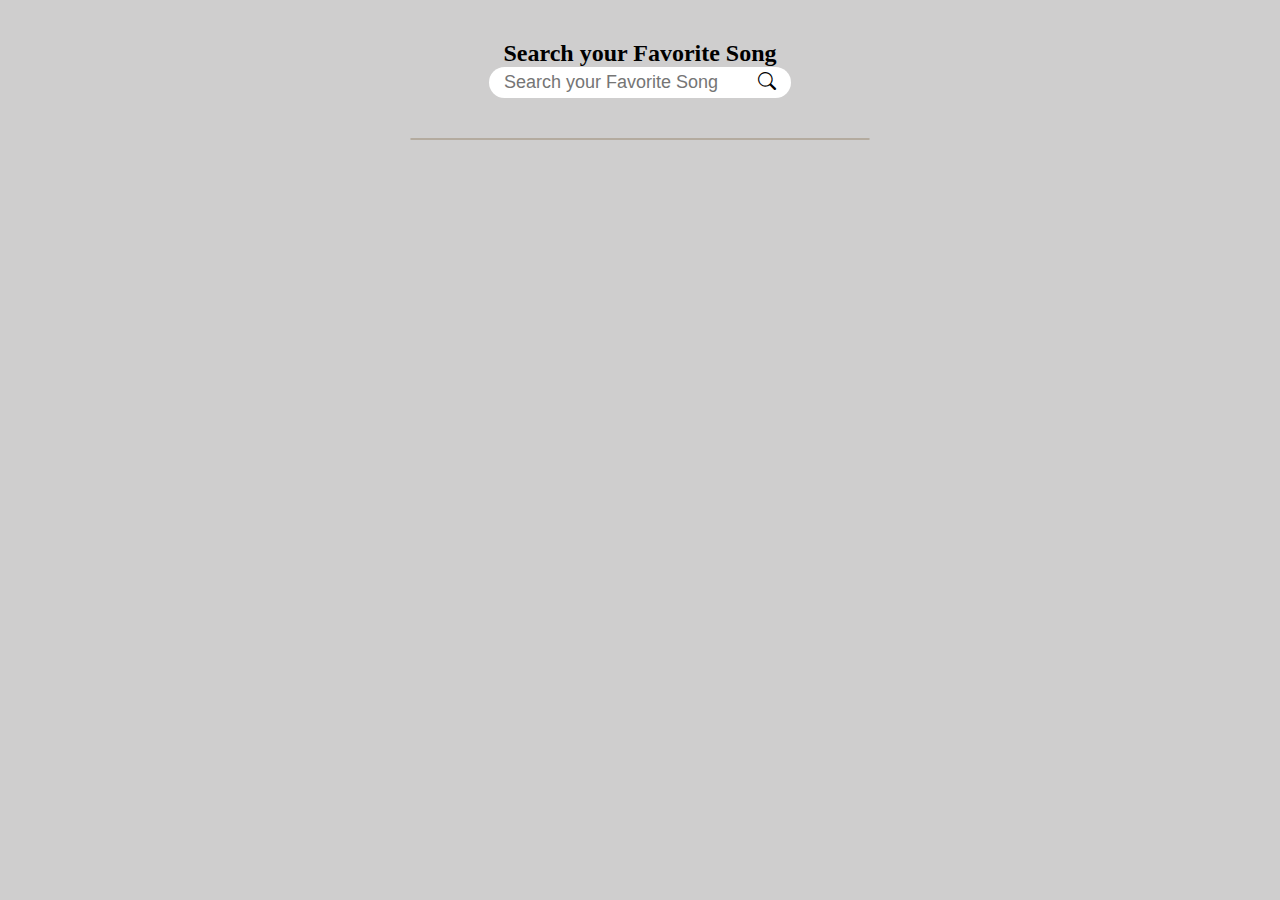
<file: index.html>
<!DOCTYPE html>
<html lang="en">

<head>
    <meta charset="UTF-8">
    <meta http-equiv="X-UA-Compatible" content="IE=edge">
    <meta name="viewport" content="width=device-width, initial-scale=1.0">
    <title>song-api</title>

    <link href="https://cdn.jsdelivr.net/npm/bootstrap@5.1.3/dist/css/bootstrap.min.css" rel="stylesheet" integrity="sha384-1BmE4kWBq78iYhFldvKuhfTAU6auU8tT94WrHftjDbrCEXSU1oBoqyl2QvZ6jIW3" crossorigin="anonymous">

    <link rel="stylesheet" href="style.css">
</head>

<body>
    <div class="main-input">
        <h2>Search your Favorite Song</h2>
        <div class="search-input">
            <input type="search" placeholder="Search your Favorite Song" id="inpt">
            <i class="bi bi-search" id="fa-search"></i>
        </div>
    </div>
    <div id="lyrics-song">




    </div>



    <div id="contaner">





    </div>

    <!-- <div class="main">
        <div class="card text-center">
            <div class="card-body">
                <h4 class="card-title">Card title</h4>
                <h5 class="card-subtitle mb-2 text-muted">Card subtitle</h5><br>
                <audio controls>
                    <source src="" type="audio/mpeg">
                </audio> <br><br>
                <a href="#" class="btn btn-primary">Go somewhere</a>
            </div>
        </div>


    </div> -->
    <script src="script.js"></script>

</body>

</html>
</file>
<file: style.css>
@import url("https://cdn.jsdelivr.net/npm/bootstrap-icons@1.8.1/font/bootstrap-icons.css");
* {
    margin: 0;
    padding: 0;
    box-sizing: border-box;
}

body {
    background: rgb(207, 206, 206);
}

.main-input {
    text-align: center;
    margin: 40px;
}

.search-input {
    display: inline-block;
    background: white;
    border-radius: 20px;
    padding: 5px 15px;
    align-items: center;
}

#inpt {
    width: 250px;
    outline: none;
    border: none;
    font-size: 18px;
}

.bi {
    font-size: 18px;
    color: black;
    cursor: pointer;
}

.main {
    display: flex;
    justify-content: center;
    text-align: center;
    padding: 10px;
}

.card {
    width: 30rem;
    text-align: center;
    border-radius: 15px;
    background: rgba(194, 183, 170, 0.7);
    border: none;
}

#lyrics-song {
    text-align: center;
    background: hsl(180, 100%, 97%, 0.5);
    margin-left: 32%;
    margin-right: 32%;
    border-radius: 20px;
    border: 1px solid #b4ab9f;
}
</file>
